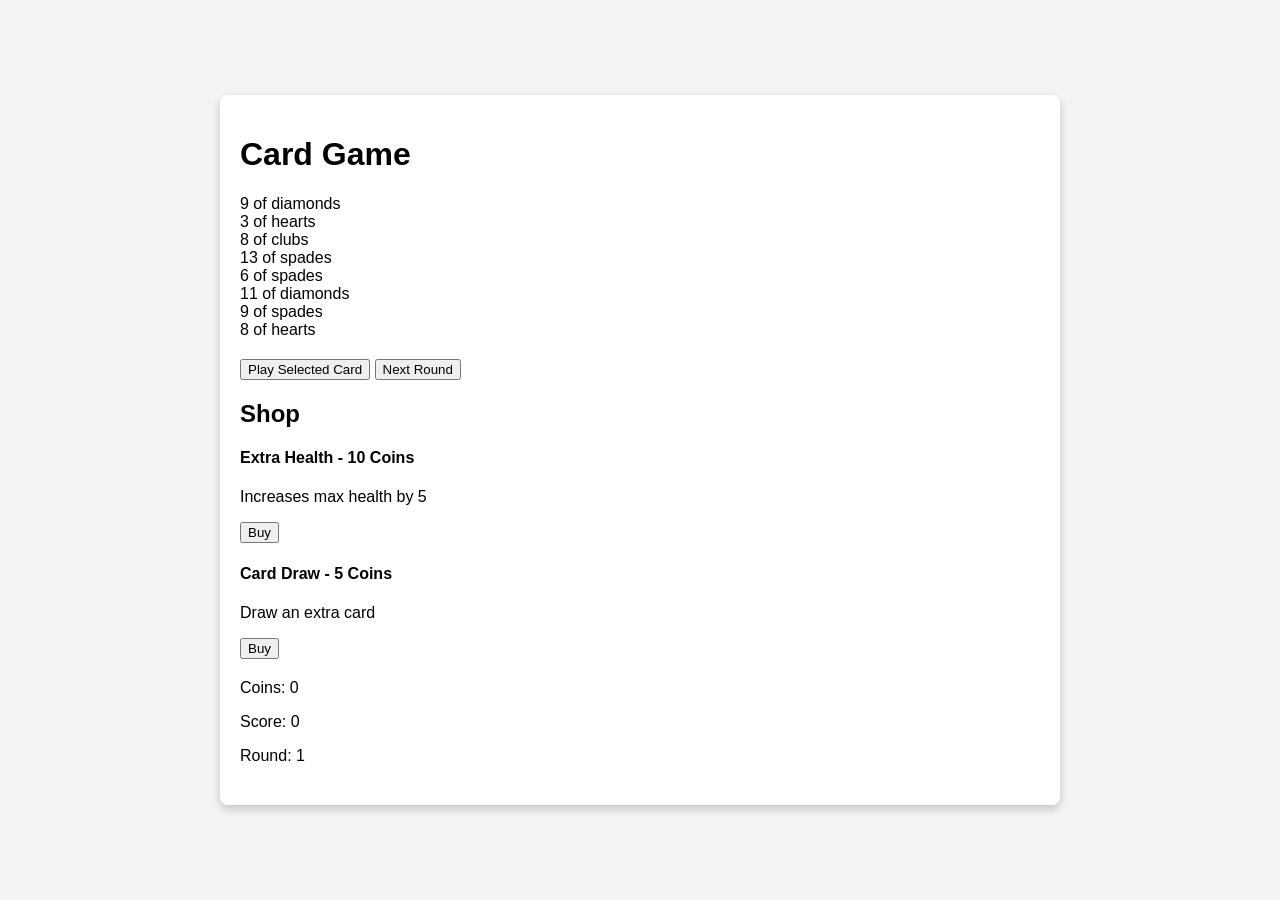
<file: docs/index.html>
<!DOCTYPE html>
<html lang="en">
<head>
  <meta charset="UTF-8">
  <meta name="viewport" content="width=device-width, initial-scale=1.0">
  <title>Card Game</title>
  <link rel="stylesheet" href="style.css">
</head>
<body>
  <div id="game-container">
    <h1>Card Game</h1>
    <div id="game-board">
      <!-- Dynamic cards and elements will be inserted here -->
    </div>
    <div id="controls">
      <button id="play-card-btn">Play Selected Card</button>
      <button id="next-round-btn">Next Round</button>
    </div>
    <div id="shop-container">
      <h2>Shop</h2>
      <div id="shop-items">
        <!-- Shop items will be dynamically inserted here by game_logic.js -->
      </div>
    </div>
    <div id="game-stats">
      <!-- Stats like player coins, score, etc. -->
    </div>
  </div>
  <script src="game_logic.js" type="module"></script>
  <script src="script.js" type="module"></script>
</body>
</html>
</file>
<file: docs/style.css>
body {
  font-family: Arial, sans-serif;
  background-color: #f4f4f4;
  margin: 0;
  padding: 0;
  display: flex;
  justify-content: center;
  align-items: center;
  height: 100vh;
}

#game-container {
  width: 90%;
  max-width: 800px;
  background: white;
  padding: 20px;
  border-radius: 8px;
  box-shadow: 0 4px 10px rgba(0, 0, 0, 0.2);
}

#game-board, #shop-container, #game-stats {
  margin: 20px 0;
}
</file>
